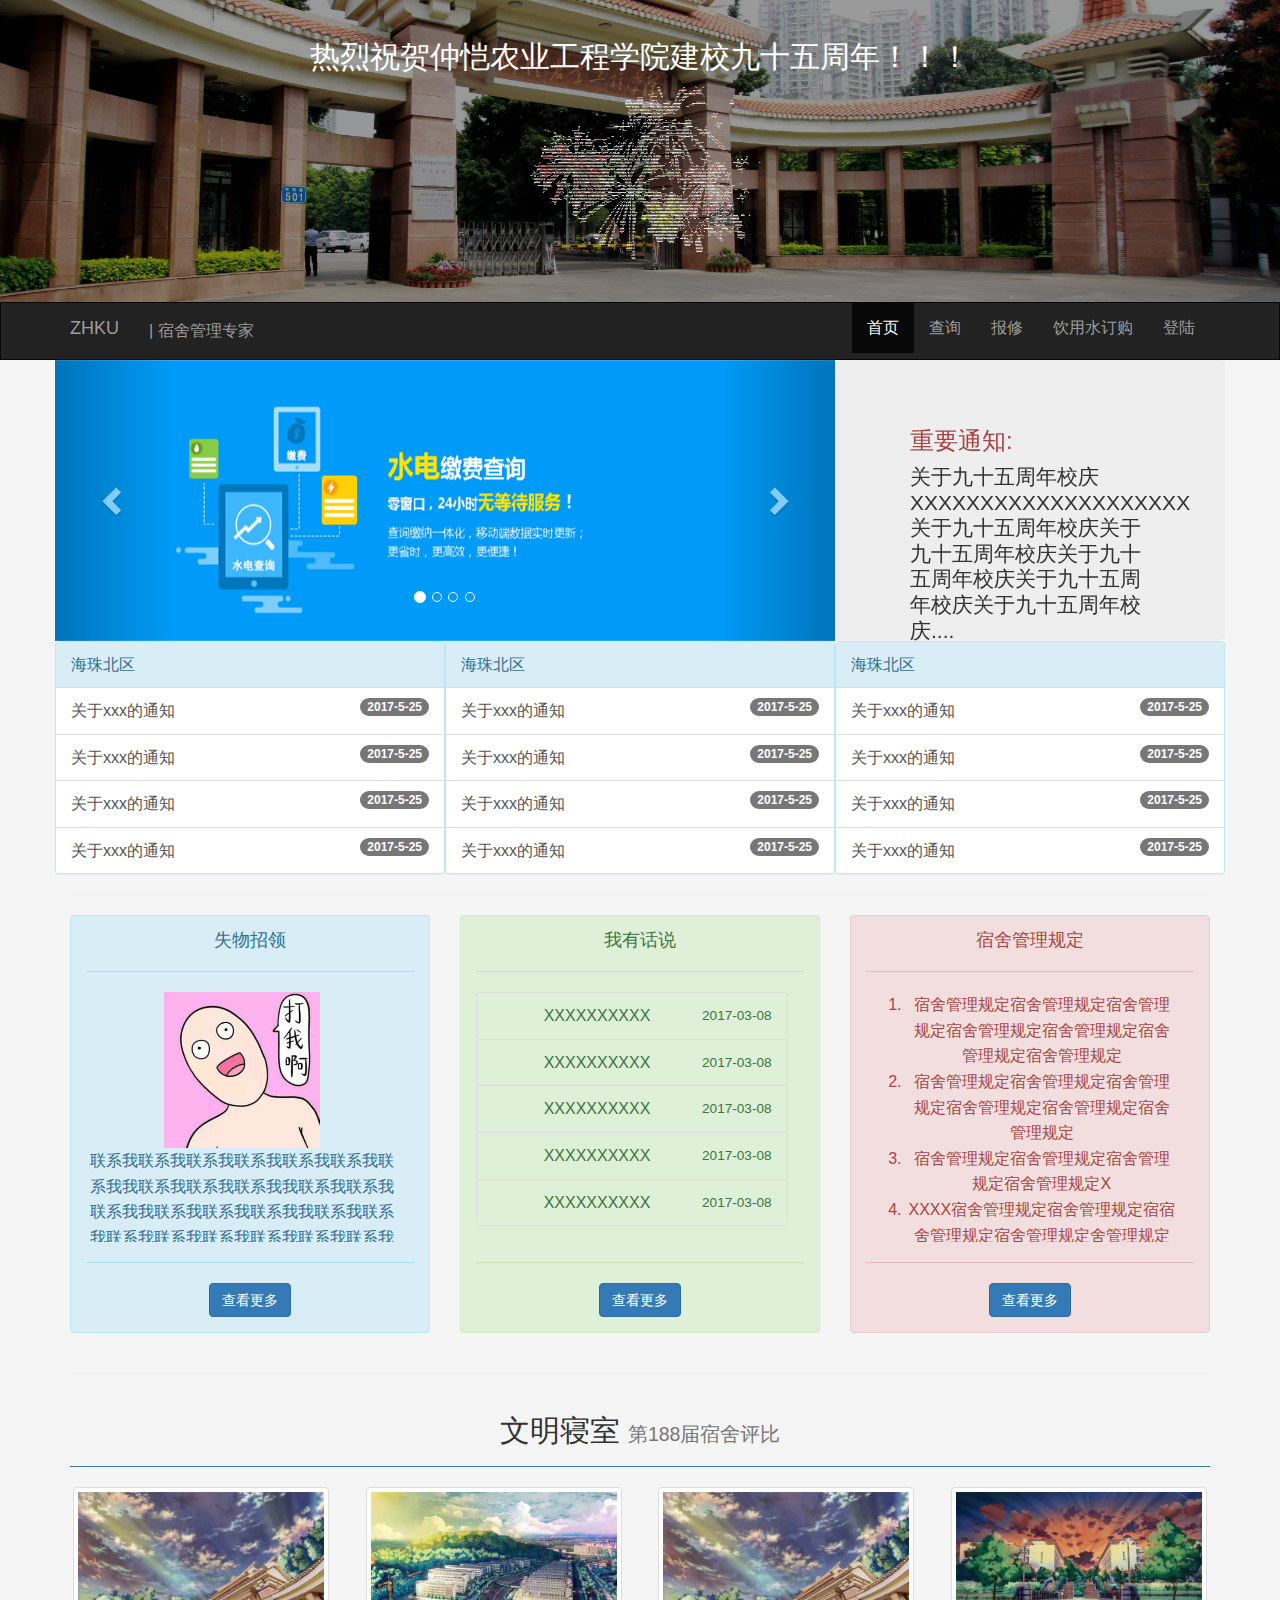
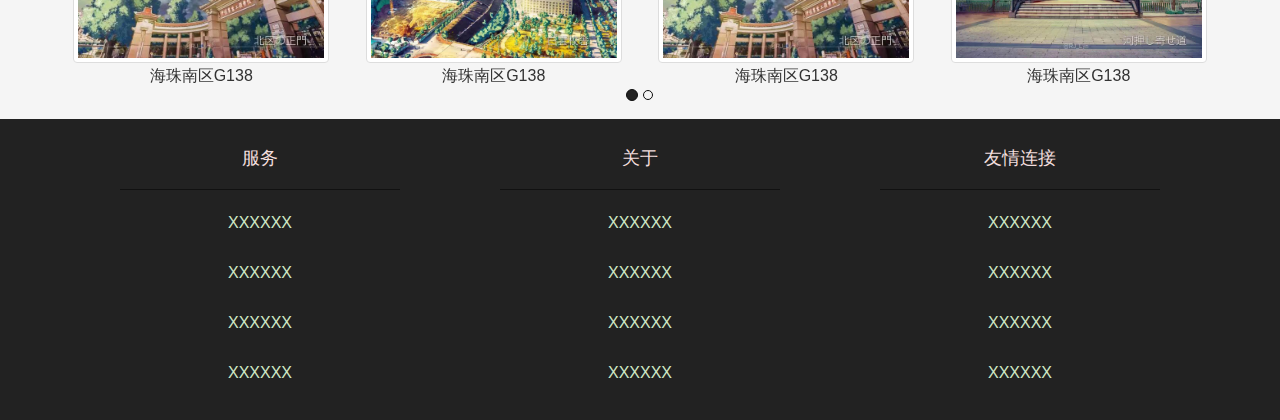
<file: home/index.html>
<!DOCTYPE html>
<html>
<head>
		<meta charset="UTF-8">
		<title>首页</title>
		<link rel="stylesheet" href="../public/css/bootstrap.min.css" />
		<link rel="stylesheet" type="text/css" href="css/style.css"/>
		
</head>
<body >
	<div id="header">
        <div class="overlay text-center">
        	<div class="cTitle">
            	<h2>热烈祝贺仲恺农业工程学院建校九十五周年！！！</h2>
            	<img src="img/fire.gif"/>
           </div>
        </div>
    </div>
	
	
		<!--导航条开始-->	
		<nav class="navbar navbar-inverse">
		  <div class="container">
		   
		    <div class="navbar-header">
		      <button type="button" class="navbar-toggle collapsed" data-toggle="collapse" data-target="#mNavbar-collapse-1" aria-expanded="false">
		        
		        <span class="icon-bar"></span>
		        <span class="icon-bar"></span>
		        <span class="icon-bar"></span>
		      </button>
		      <a class="navbar-brand" href="#">ZHKU</a>
		      <p class="navbar-text">| 宿舍管理专家</p>
		    </div>
		    
		    <div class="collapse navbar-collapse" id="mNavbar-collapse-1">
			    <ul class="nav navbar-nav navbar-right">
			        <li class="active"><a href="#" >首页</a></li>
			        <li><a href="inquire.html">查询</a></li>
			        <li><a href="">报修</a></li>
			        <li><a href="">饮用水订购</a></li>
					<li><a href="#iLogin" data-toggle="modal">登陆</a></li>
			     </ul>
		    </div><!-- /.navbar-collapse -->
		  </div><!-- /.container -->
		</nav><!--导航条结束-->
		
		<!--登录框-->
		<div class="modal fade " id="iLogin">
			<div class="modal-dialog ">
				<div class="modal-content">
					<div class="modal-header">
						<button type="button" class="close" data-dismiss="modal"><span >&times;</span></button>
						<h3 class="modal-title text-center">登 录</h3>
					</div>
					<div class="modal-body">
						<form action="">
							
							<div class="form-group">
							<input class="form-control" type="text" name="userName" id="userName" value="" placeholder="请输入你的学号"/>
							</div>
						
							<div class="form-group">
							<input class="form-control" type="password" name="userPass" id="userPass" value="" placeholder="请输入你的密码"/>
							</div>
							
							<div class="form-group">
								<a href="">忘记密码</a>	<a href="">更改密码</a>							
							</div>
						</form>
						
					</div>
					<div class="modal-footer">
						<button class="btn btn-primary btn-lg">登陆</button> 
						<button class="btn btn-primary btn-lg" data-toggle="modal" data-target="#iLogin">关闭</button>
					</div>
					
				</div>
				
			</div>
		</div>
		<!--登录框结束-->
		
	  
		<!--main开始-->
	<div class="container">		
		<div class="main row">
			<!--轮播图开始-->
			<div class="main_carousel col-md-8">
				<div id="mCarousel" class="carousel slide" data-ride="carousel">
	  				
					<ol class="carousel-indicators">
					    <li data-target="#mCarousel" data-slide-to="0" class="active"></li>
					    <li data-target="#mCarousel" data-slide-to="1"></li>
					    <li data-target="#mCarousel" data-slide-to="2"></li>
					    <li data-target="#mCarousel" data-slide-to="3"></li>
					</ol>
					
					<div class="carousel-inner" role="listbox">
					    <div class="item active">
					      	<img src="img/carousel_1.png" alt="">
					    </div>
					    <div class="item">
					      	<img src="img/carousel_2.png" alt="">
					    </div>
					    <div class="item">
					      	<img src="img/carousel_3.png" alt="">
					    </div>
					    <div class="item">
					      	<img src="img/carousel_4.png" alt="">
					    </div>
					 </div>
			  
				  	<a class="left carousel-control" href="#mCarousel" role="button" data-slide="prev">
					    <span class="glyphicon glyphicon-chevron-left" aria-hidden="true"></span>
					    <span class="sr-only">Previous</span>
			  		</a>
			  		<a class="right carousel-control" href="#mCarousel" role="button" data-slide="next">
				   	 	<span class="glyphicon glyphicon-chevron-right" aria-hidden="true"></span>
				    	<span class="sr-only">Next</span>
			  		</a>
			 	</div>	
			
			</div><!--轮播图结束-->
			<!--重要消息通知开始-->
			<div class="jumbotron main_info col-md-4">
				<div class="container">
					<article>
						<h3 class="text-danger">重要通知:</h3>
						<p>关于九十五周年校庆XXXXXXXXXXXXXXXXXXXX关于九十五周年校庆关于九十五周年校庆关于九十五周年校庆关于九十五周年校庆关于九十五周年校庆....</p>
		
					</article>
						<a href="" class="btn btn-primary  pull-right">更多详情 <span class="glyphicon glyphicon-menu-right"></span></a>
				</div>
			</div><!--重要消息通知结束-->
		</div><!--main结束-->
		<!--通知开始-->	
		<div class="infos row">
			
				<div class="col-md-4 ">
					<div class="panel panel-info">				
						<div class="panel-heading">海珠北区</div>
						<div class="list-group">
							<a href="" class="list-group-item">关于xxx的通知<span class="badge">2017-5-25</span></a>
							<a href="" class="list-group-item">关于xxx的通知<span class="badge">2017-5-25</span></a>
							<a href="" class="list-group-item">关于xxx的通知<span class="badge">2017-5-25</span></a>
							<a href="" class="list-group-item">关于xxx的通知<span class="badge">2017-5-25</span></a>
						</div>
						</div>
				</div>
				
				<div class="col-md-4">
					<div class="panel panel-info">
						<div class="panel-heading">海珠北区</div>
						<div class="list-group">
								<a href="" class="list-group-item">关于xxx的通知<span class="badge">2017-5-25</span></a>
								<a href="" class="list-group-item">关于xxx的通知<span class="badge">2017-5-25</span></a>
								<a href="" class="list-group-item">关于xxx的通知<span class="badge">2017-5-25</span></a>
								<a href="" class="list-group-item">关于xxx的通知<span class="badge">2017-5-25</span></a>
						</div>
					</div>
				</div>
				
				<div class="col-md-4">
					<div class="panel panel-info">
						<div class="panel-heading">海珠北区</div>
						<div class="list-group">
							<a href="" class="list-group-item">关于xxx的通知<span class="badge">2017-5-25</span></a>
							<a href="" class="list-group-item">关于xxx的通知<span class="badge">2017-5-25</span></a>
							<a href="" class="list-group-item">关于xxx的通知<span class="badge">2017-5-25</span></a>
							<a href="" class="list-group-item">关于xxx的通知<span class="badge">2017-5-25</span></a>
						</div>
					</div>
				</div>
				
		</div><!--通知结束-->	
		<hr />
		<div id="iForum" class="row">
			<div class="col-md-4 iForum_left">
				<div class="alert alert-info text-center">
					<h4>失物招领</h4>
					<hr />
					<div class="iForum_cDetails">
						<img src="img/kill.jpg"/>
						<p>联系我联系我联系我联系我联系我联系我联系我我联系我联系我联系我我联系我联系我联系我我联系我联系我联系我我联系我联系我联系我联系我联系我联系我联系我联系我联联系我联系我联系我联系我联系我联xxxxxxxxxxxxxxxxxxxxxxxxxxxxxxxxxxxxxxxxx系我</p>
					</div>	
					<hr />
					<a href=""class="btn btn-primary">查看更多</a>
				</div>
			</div>
			<div class="col-md-4 iForum_middle">
				<div class="alert alert-success text-center">
					
					<h4>我有话说</h4>
					<hr />
					<div class="iForum_cDetails">
						<div class="list-group">
							<a href=""class="list-group-item list-group-item-success">XXXXXXXXXX <small class="pull-right">2017-03-08</small></a>
							<a href=""class="list-group-item list-group-item-success">XXXXXXXXXX <small class="pull-right">2017-03-08</small></a>
							<a href=""class="list-group-item list-group-item-success">XXXXXXXXXX <small class="pull-right">2017-03-08</small></a>
							<a href=""class="list-group-item list-group-item-success">XXXXXXXXXX <small class="pull-right">2017-03-08</small></a>
							<a href=""class="list-group-item list-group-item-success">XXXXXXXXXX <small class="pull-right">2017-03-08</small></a>
						</div>
					</div>
					<hr />
					<a href=""class="btn btn-primary">查看更多</a>
				
				</div>
			</div>
			<div class="iForum_right col-md-4">
				<div class="alert alert-danger text-center">
					<h4>宿舍管理规定</h4>
					<hr />
					<div class="iForum_cDetails">
						<ol>
							<li>
								宿舍管理规定宿舍管理规定宿舍管理规定宿舍管理规定宿舍管理规定宿舍管理规定宿舍管理规定
							</li>
								<li>宿舍管理规定宿舍管理规定宿舍管理规定宿舍管理规定宿舍管理规定宿舍管理规定</li>
							<li>宿舍管理规定宿舍管理规定宿舍管理规定宿舍管理规定X</li>
							<li>XXXX宿舍管理规定宿舍管理规定宿宿舍管理规定宿舍管理规定舍管理规定宿舍管理规定宿舍管理规定宿舍管理规定宿舍管理规定宿舍管理规定XXXXXXXXXXX</li>
						</ol>
					</div>
					<hr />
					<a href=""class="btn btn-primary">查看更多</a>
				</div>
			</div>
		</div>
		<hr />
		
		<!-- Section: works -->
	    <section id="dorms" class="home-section color-dark text-center bg-white">
			<div class="page-header panel-primary">
  				<h2>文明寝室 <small>第188届宿舍评比</small></h2>
			</div>
			<div class="dorms_carousel  hidden-sm hidden-xs">
				<div id="mDormsCarousel" class="carousel slide" data-ride="carousel">
	  				
					<ol class="carousel-indicators">
					    <li data-target="#mDormsCarousel" data-slide-to="0" class="active"></li>
					    <li data-target="#mDormsCarousel" data-slide-to="1"></li>
					</ol>
					<div class="carousel-inner" role="listbox">
					    <div class="item active">
					      	<div class="row">
					    		<div class="col-xs-3">
					    			<img class="img-thumbnail img-responsive" src="img/dorm1.jpg" alt="">
					    			<p class="text-center ">海珠南区G138</p>
					    		</div>
					    		<div class="col-xs-3">
					    			<img class="img-thumbnail img-responsive" src="img/dorm2.jpg" alt="">
					    			<p class="text-center">海珠南区G138</p>
					    		</div>
					    		<div class="col-xs-3">
					    			<img class="img-thumbnail img-responsive" src="img/dorm1.jpg" alt="">
					    			<p class="text-center">海珠南区G138</p>
					    		</div>
					    		<div class="col-xs-3">
					    			<img class="img-thumbnail img-responsive" src="img/dorm3.jpg" alt="">
					    			<p class="text-center">海珠南区G138</p>
					    		</div>
					    	</div>
					    </div>
					    <div class="item ">
					      	<div class="row">
					    		<div class="col-xs-3">
					    			<img class="img-thumbnail img-responsive" src="img/dorm4.jpg" alt="">
					    			<p class="text-center">海珠南区G138</p>
					    		</div>
					    		<div class="col-xs-3">
					    			<img class="img-thumbnail img-responsive" src="img/dorm2.jpg" alt="">
					    			<p class="text-center">海珠南区G138</p>
					    		</div>
					    		<div class="col-xs-3">
					    			<img class="img-thumbnail img-responsive" src="img/dorm5.jpg" alt="">
					    			<p class="text-center">白云G138</p>
					    		</div>
					    		<div class="col-md-3">
					    			<img class="img-thumbnail img-responsive" src="img/dorm6.jpg" alt="">
					    			<p class="text-center">海珠北区G138</p>
					    		</div>
					    	</div>
					    </div>
					    
					 
					 </div>
			  
				  	
			 	</div>	
			
			</div><!--轮播图结束-->
		
			<div class="dorms_carousel  hidden-xs hidden-md hidden-lg">
			
				<div id="mDormsCarousel2" class="carousel slide" data-ride="carousel">
	  				
					<ol class="carousel-indicators">
					    <li data-target="#mDormsCarousel2" data-slide-to="0" class="active"></li>
					    <li data-target="#mDormsCarousel2" data-slide-to="1"></li>
					    <li data-target="#mDormsCarousel2" data-slide-to="2"></li>
					    <li data-target="#mDormsCarousel2" data-slide-to="3"></li>
					</ol>
					<div class="carousel-inner" role="listbox">
					    <div class="item active">
					      	<div class="row">
					    		<div class="col-xs-6">
					    			<img class="img-thumbnail img-responsive" src="img/dorm1.jpg" alt="">
					    			<p class="text-center">海珠南区G138</p>
					    		</div>
					    		<div class="col-xs-6">
					    			<img class="img-thumbnail img-responsive" src="img/dorm2.jpg" alt="">
					    			<p class="text-center">海珠南区G138</p>
					    		</div>					    		
					    	</div>
					    </div>
					    <div class="item ">
					      	<div class="row">
					    		<div class="col-xs-6">
					    			<img class="img-thumbnail img-responsive" src="img/dorm4.jpg" alt="">
					    			<p class="text-center">海珠南区G138</p>
					    		</div>
					    		<div class="col-xs-6">
					    			<img class="img-thumbnail img-responsive" src="img/dorm2.jpg" alt="">
					    			<p class="text-center">海珠南区G138</p>
					    		</div>					    		
					    	</div>
					    </div>
					    <div class="item ">
					      	<div class="row">
					      		<div class="col-xs-6">
					    			<img class="img-thumbnail img-responsive" src="img/dorm5.jpg" alt="">
					    			<p class="text-center">白云G138</p>
					    		</div>
					    		<div class="col-md-6">
					    			<img class="img-thumbnail img-responsive" src="img/dorm6.jpg" alt="">
					    			<p class="text-center">海珠北区G138</p>
					    		</div>
					    	</div>
					    </div>
					     <div class="item ">
					      	<div class="row">
					    		<div class="col-xs-6">
					    			<img class="img-thumbnail img-responsive" src="img/dorm1.jpg" alt="">
					    			<p class="text-center">海珠南区G138</p>
					    		</div>
					    		<div class="col-xs-6">
					    			<img class="img-thumbnail img-responsive" src="img/dorm3.jpg" alt="">
					    			<p class="text-center">海珠南区G138</p>
					    		</div>
					    	</div>
					    </div>
					</div>
				</div>	
			</div><!--轮播图结束-->
			
			<div class="dorms_carousel  hidden-sm hidden-md hidden-lg">
			
				<div id="mDormsCarousel3" class="carousel slide" data-ride="carousel">
	  				
					<ol class="carousel-indicators">
					    <li data-target="#mDormsCarousel3" data-slide-to="0" class="active"></li>
					    <li data-target="#mDormsCarousel3" data-slide-to="1"></li>
					    <li data-target="#mDormsCarousel3" data-slide-to="2"></li>
					    <li data-target="#mDormsCarousel3" data-slide-to="3"></li>
					    <li data-target="#mDormsCarousel3" data-slide-to="4"></li>
					    <li data-target="#mDormsCarousel3" data-slide-to="5"></li>
					    <li data-target="#mDormsCarousel3" data-slide-to="6"></li>
					    <li data-target="#mDormsCarousel3" data-slide-to="7"></li>
					</ol>
					<div class="carousel-inner" role="listbox">
					    <div class="item active">
					      	<div class="row">
					    		<div class="col-xs-12">
					    			<img class="img-thumbnail img-responsive" src="img/dorm1.jpg" alt="">
					    			<p class="text-center">海珠南区G138</p>
					    		</div>
					    	</div>
					    </div>
					    
					    <div class="item ">
					      	<div class="row">
					    		<div class="col-xs-12">
					    			<img class="img-thumbnail img-responsive" src="img/dorm4.jpg" alt="">
					    			<p class="text-center">海珠南区G138</p>
					    		</div>
					    						    		
					    	</div>
					    </div>
					    <div class="item ">
					      	<div class="row">
					      		<div class="col-xs-12">
					    			<img class="img-thumbnail img-responsive" src="img/dorm5.jpg" alt="">
					    			<p class="text-center">白云G138</p>
					    		</div>
					    	
					    	</div>
					    </div>
					    <div class="item ">
					      	<div class="row">
					    		<div class="col-xs-12">
					    			<img class="img-thumbnail img-responsive" src="img/dorm1.jpg" alt="">
					    			<p class="text-center">海珠南区G138</p>
					    		</div>
					    		
					    	</div>
					    </div>
					    <div class="item ">
					      	<div class="row">
					    		
					    		<div class="col-xs-12">
					    			<img class="img-thumbnail img-responsive" src="img/dorm2.jpg" alt="">
					    			<p class="text-center">海珠南区G138</p>
					    		</div>					    		
					    	</div>
					    </div>
					    <div class="item ">
					    <div class="row">
					    		
					    		<div class="col-xs-12">
					    			<img class="img-thumbnail img-responsive" src="img/dorm2.jpg" alt="">
					    			<p class="text-center">海珠南区G138</p>
					    		</div>					    		
					    	</div>
					    </div>
					    <div class="item ">
					      	<div class="row">
					      		
					    		<div class="col-md-12">
					    			<img class="img-thumbnail img-responsive" src="img/dorm6.jpg" alt="">
					    			<p class="text-center">海珠北区G138</p>
					    		</div>
					    	</div>
					    </div>
					    <div class="item ">
					      	<div class="row">
					    		<div class="col-xs-12">
					    			<img class="img-thumbnail img-responsive" src="img/dorm3.jpg" alt="">
					    			<p class="text-center">海珠南区G138</p>
					    		</div>
					    	</div>
					    </div>
					</div>
				</div>	
			</div><!--轮播图结束-->
			
	
		</section>
		<!-- /Section: works -->			
	</div>
	<footer class="cFooter row">
		<div class="container">
			<div class="cFooter-col col-sm-4 text-center">
				
				<h4>服务</h4>
				<hr />
				<ul class="list-unstyled">
					<li><a href="">XXXXXX</a></li>
					<li><a href="">XXXXXX</a></li>
					<li><a href="">XXXXXX</a></li>
					<li><a href="">XXXXXX</a></li>
				</ul>
			</div>
			<div class="cFooter-col col-sm-4 text-center">
				<h4>关于</h4>
				<hr />
				<ul class="list-unstyled">
					<li><a href="">XXXXXX</a></li>
					<li><a href="">XXXXXX</a></li>
					<li><a href="">XXXXXX</a></li>
					<li><a href="">XXXXXX</a></li>
				</ul>
			</div>	
			<div class="cFooter-col col-sm-4 text-center">
				<h4>友情连接</h4>
				<hr />
				<ul class="list-unstyled">
					<li><a href="">XXXXXX</a></li>
					<li><a href="">XXXXXX</a></li>
					<li><a href="">XXXXXX</a></li>
					<li><a href="">XXXXXX</a></li>
				</ul>
			</div>	
		</div>
				
	</footer>
	
	
	
	
		<script src="../public/js/jquery-3.2.0.min.js" type="text/javascript" charset="utf-8"></script>
		<script src="../public/js/bootstrap.min.js" type="text/javascript" charset="utf-8"></script>
	</body>
</html>
</file>
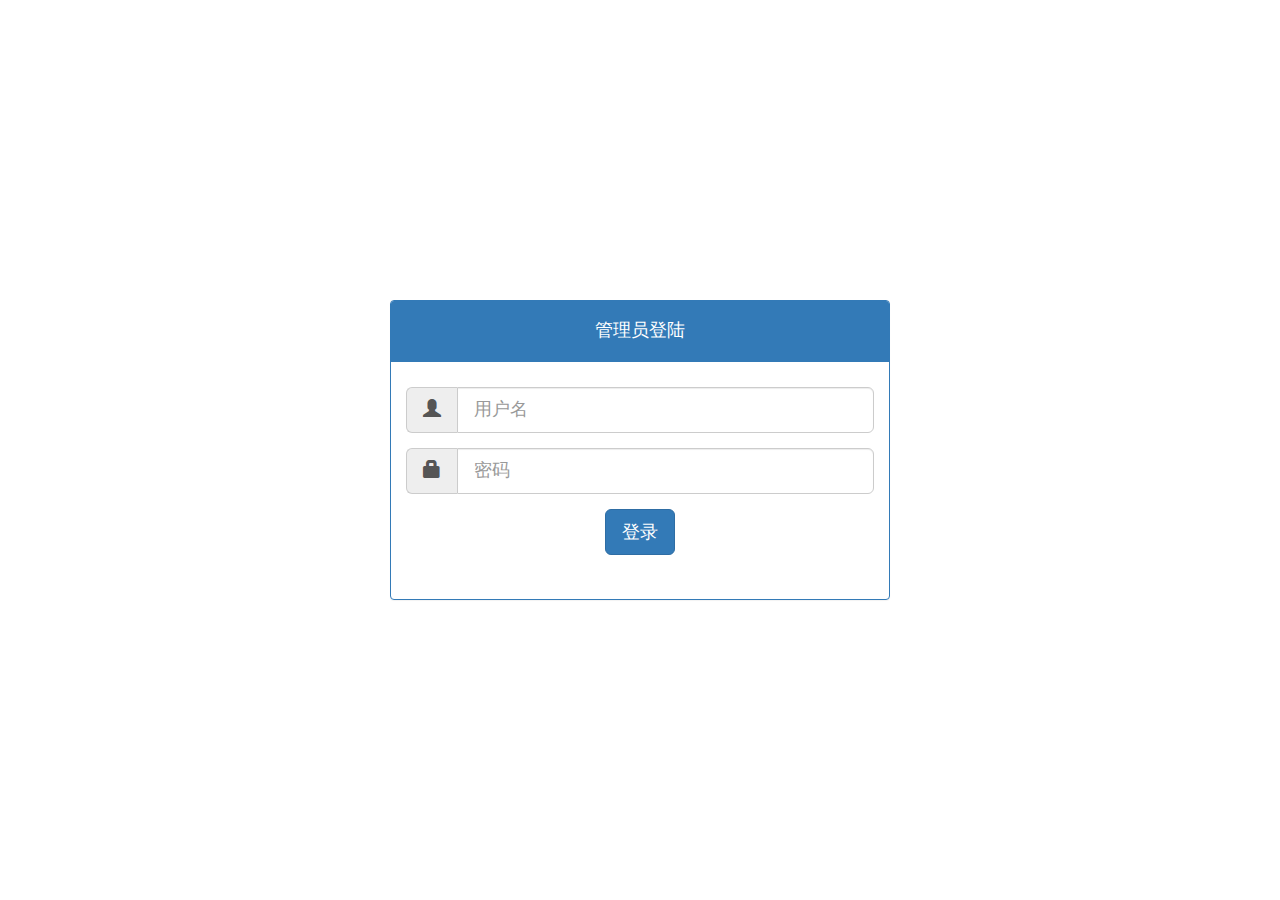
<file: admin/login.html>
<!doctype html>
<html lang="en">
<head>
	<meta charset="UTF-8">
	<title>宿舍管理后台</title>
	<style>
		*{
			font-family: 微软雅黑;
		}

		.login{
			width:500px;
			height:300px;
			background: #ccc;
			position: absolute;
			top:50%;
			left:50%;
			margin-left:-250px;
			margin-top:-150px;
			border-radius:20px;
		}

		.panel-title{
			text-align: center;
		}

		.ok{
			text-align: center;
		}

		form{
			margin-top:10px;
		}
	</style>
	<link rel="stylesheet" type="text/css" href="../public/css/bootstrap.min.css"/>
	<!--<script src="../public/js/jquery.min.js"></script>
	<script src="../public/bs/js/bootstrap.min.js"></script>
	<script src='../public/js/jquery.toggle.js'></script>-->

</head>
<body>
	<div class="panel panel-primary login">
		<div class="panel-heading">
			<div class="panel-title">
				<h4>管理员登陆</h4>
			</div>
		</div>	
		<div class="panel-body">
			<form action="index.html" method='post'>
				<div class="form-group">
					<div class="input-group input-group-lg">
						<span class="input-group-addon">
							<span class='glyphicon glyphicon-user'></span>
						</span>
						<input type="text" class='form-control' placeholder='用户名'>
					</div>
				</div>	
				<div class="form-group">
					<div class="input-group input-group-lg">
						<span class="input-group-addon">
							<span class='glyphicon glyphicon-lock'></span>
						</span>
						<input type="password" class='form-control' placeholder='密码'>
					</div>
				</div>
				<div class="form-group ok">
					<input type="submit" value="登录" class='btn btn-primary btn-lg'>
				</div>
			</form>
		</div>
	</div>
	
	<script src="../public/js/jquery-3.2.0.min.js"></script>
	<script src="../public/js/bootstrap.min.js"></script>
	<script src="js/admin.js" type="text/javascript" charset="utf-8"></script>
</body>
</html>
</file>
<file: home/css/style.css>
body{
	background-color: #F5F5F5;
	font-size: 16px;
    line-height: 1.6em;
    font-weight: 400;
}
/*hr{
	border-bottom:1px solid #DDD ;
}*/
.navbar{
	border-radius: 0;
	margin-bottom: 0;
}
#header{
	 
	
    background: url(../img/timg.jpg) no-repeat center center ;
	background-size: cover;   
	
}
#header .overlay{
	background-color: rgba(2, 2, 2, 0.40);	
	 color: white;
	 min-height: 250px;
}
#header .cTitle{
	padding: 20px;
}
#header .cTitle h2{
	
	font-family: "微软雅黑";
}
#header .cTitle img{
	max-width: 20%;
}

.main_aside{
padding: 0 ;
margin: 0;
}
.main_aside_title{
	font-family: "宋体";
	font-size: 2em;
	font-weight: bold;
}
.main_carousel{

/*background-color: #009bf8;*/
	
}
.infos .col-md-4, .col-md-8{
	padding: 0 !important;
	margin: 0 !important;
}
.main_info{
	margin-bottom: 0;
	height: 280px;
}
#iForum img{
	max-width: 50%;
}
.iForum_cDetails{
	height: 250px;
	overflow: hidden;
    text-overflow: ellipsis;
   	max-width: 95%;
}
.iForum_cDetails p{
			
		
}

.panel{
	margin-bottom:0;
}
#dorms img{
	max-width: 256px;
	max-height: 300px;
}
element.style {
}

.carousel-inner > .item > img, .carousel-inner > .item > a > img {
    display: block;
    max-width: 100%;
    height: auto;
    margin-left: 0;
    padding-left: 0;
}
.dorms_carousel ol{
	margin-bottom: -30px;
}
.dorms_carousel ol li{
	border: 1px solid #0c0c0c;
}
.dorms_carousel ol  .active {
	background-color: #222;
}
.cFooter{
	margin-top: 20px;
	background-color: #222222;
	padding-top:20px ;
}
/*.cFooter-col{
	padding: 20px 100px;
}*/
.cFooter h4{

	color: #F2DEDE;
}
.cFooter hr{
	border-top: 1px solid #111;
	width: 80%;
}
.cFooter li{
	list-style-type: none;
	height: 50px;
}
.cFooter li a:link,.cFooter li a:visited{
	text-decoration: none;
	color: #D0E9C6;
} 
.cFooter li a:hover,.cFooter li a:active{
	text-decoration: none;
	color: #985F0D;
}
</file>
